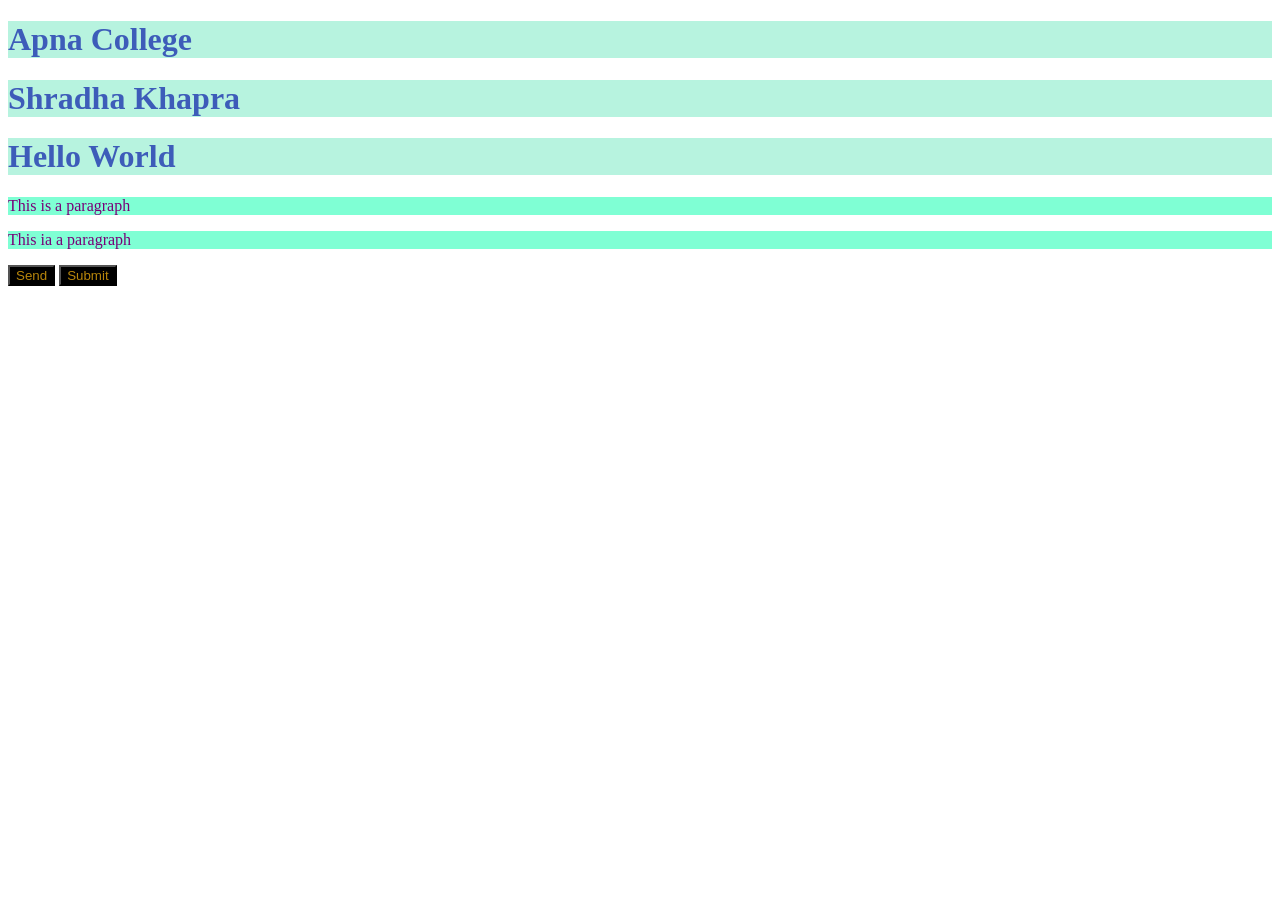
<file: index.html>
<!DOCTYPE html>
<html lang="en">
<head>
    <meta charset="UTF-8">
    <meta name="viewport" content="width=device-width, initial-scale=1.0">
    <title>Css & HTML--</title>
    <!-- <style>
        h1{
          color: red;
          background-color: aquamarine;  
        }

    </style> -->
    <link rel="stylesheet" href="index.css">
</head>
<body>
    <!-- Inline  Style
    <h1 style="color: rgb(187, 49, 49);">Apna college</h1>
    <p style="color: rgb(7, 98, 98);" >This is a paragraph</p>
    <button style="color: blue; background-color: blanchedalmond;">Help</button> -->
  
      <!--Style Tag-->
    <h1>Apna College</h1>
    <h1>Shradha Khapra</h1>
    <h1>Hello World</h1>
    <p>This is a paragraph</p>
    <p>This ia a paragraph</p>
    <button>Send</button>
    <button>Submit</button>
</body>
</html>
</file>
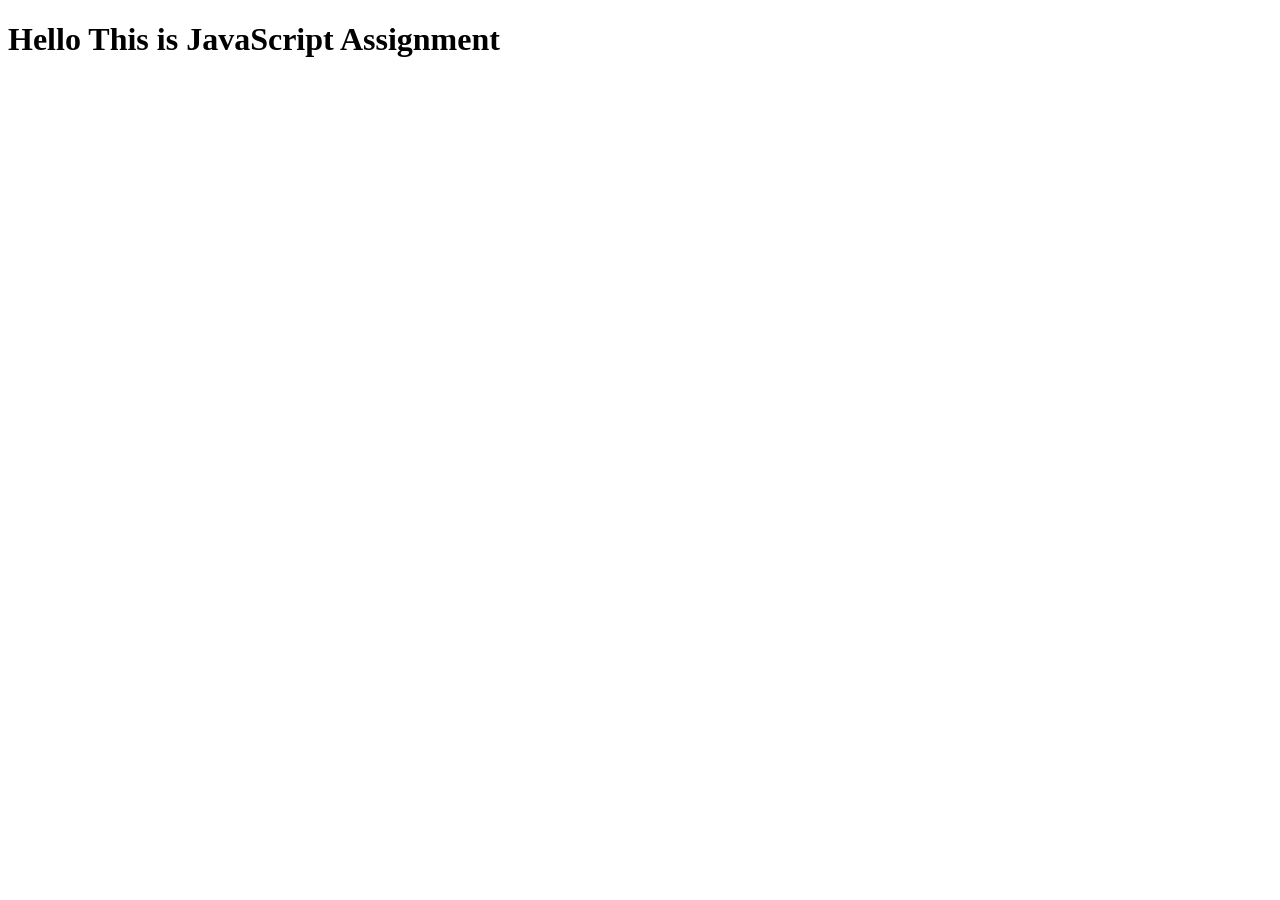
<file: Assignment/index.html>
<!DOCTYPE html>
<html lang="en">
<head>
    <meta charset="UTF-8">
    <meta name="viewport" content="width=device-width, initial-scale=1.0">
    <title>Assignment</title>
</head>
<body>
      <h1>Hello This is JavaScript Assignment</h1>
    <script src="appli.js"></script>
</body>
</html>
</file>
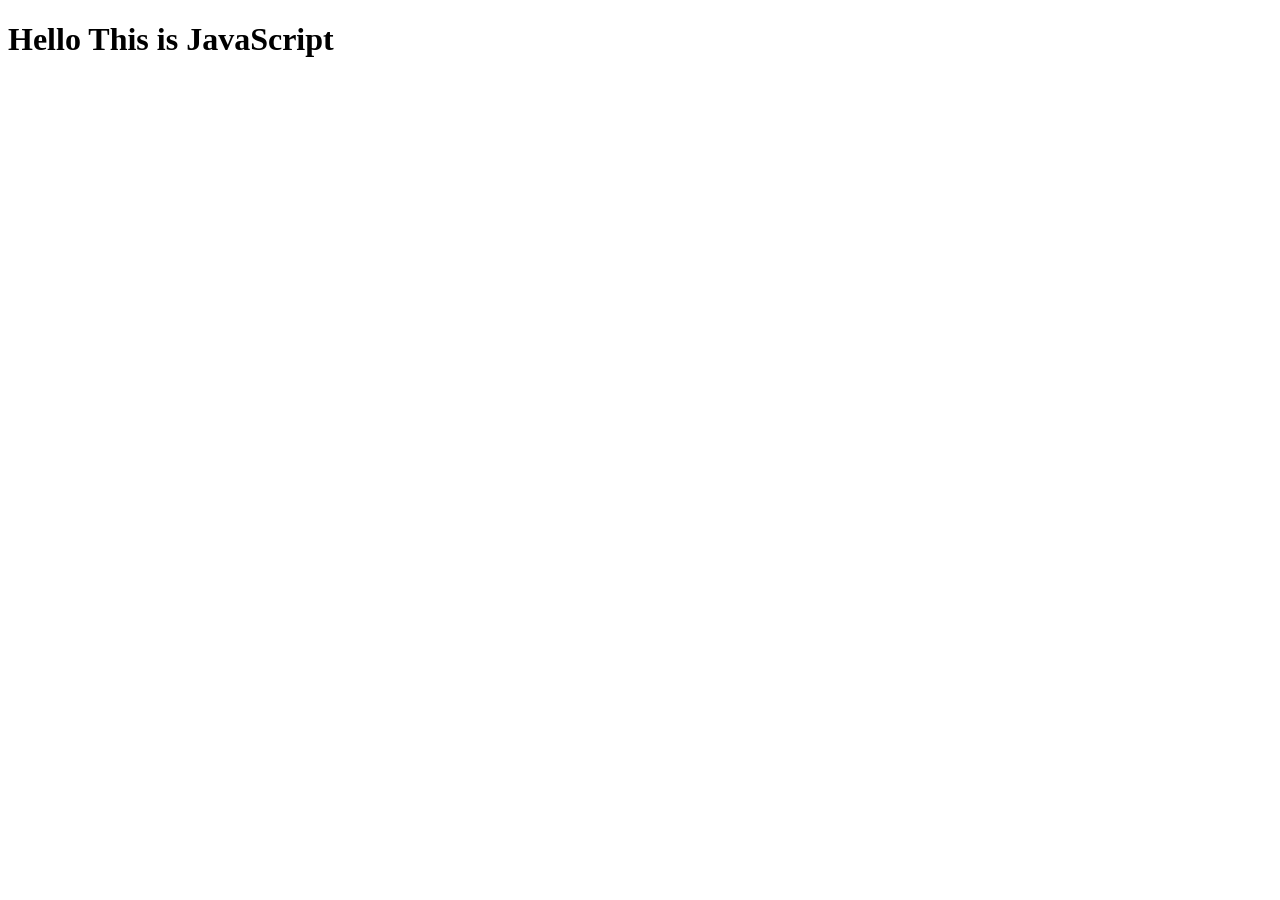
<file: JavaScript/index.html>
<!DOCTYPE html>
<html lang="en">
<head>
    <meta charset="UTF-8">
    <meta name="viewport" content="width=device-width, initial-scale=1.0">
    <title>JavaScript</title>
</head>
<body>
    <h1>Hello This is JavaScript</h1>
    <script src="app.js"></script>
</body>
</html>
</file>
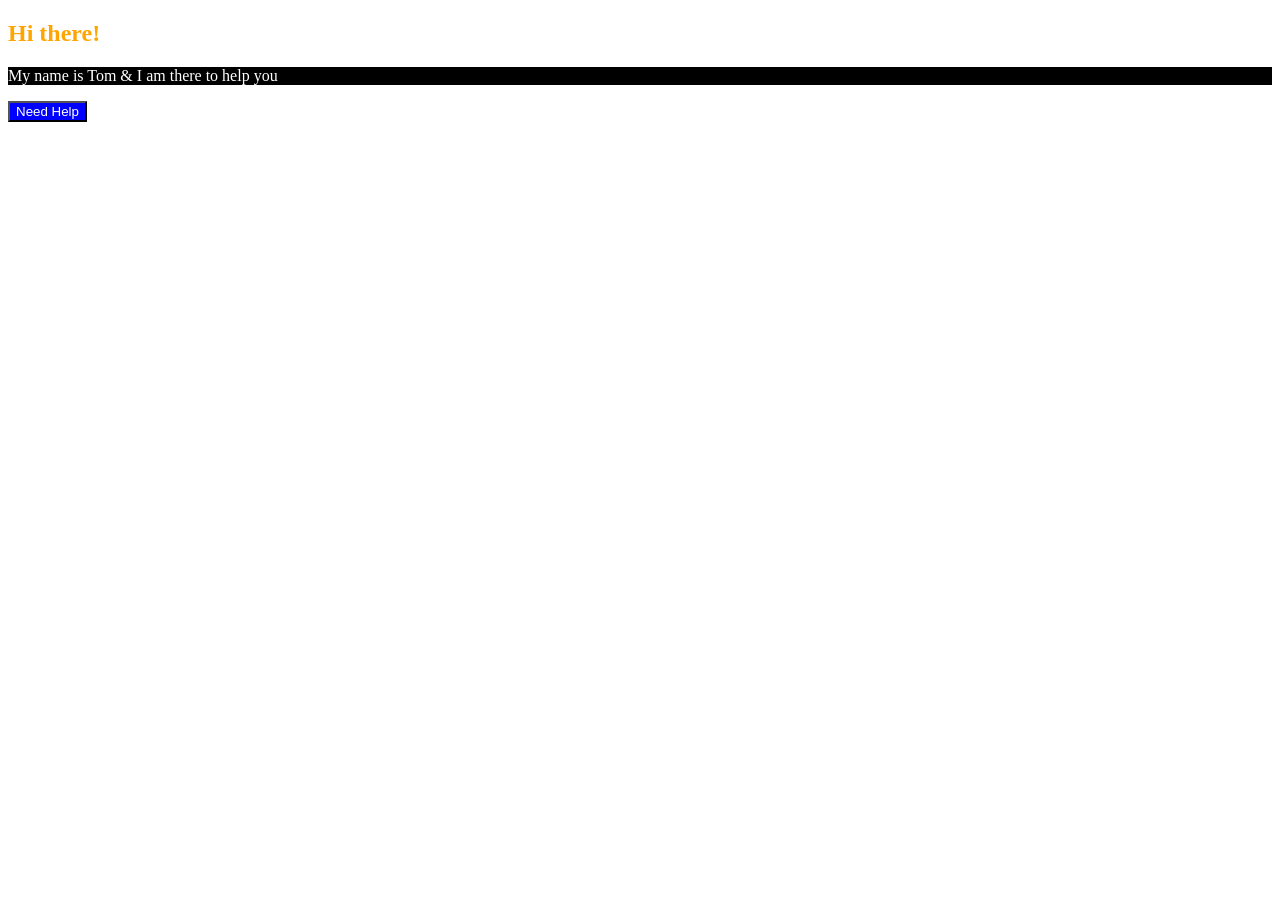
<file: Question/index.html>
<!DOCTYPE html>
<html lang="en">
<head>
    <meta charset="UTF-8">
    <meta name="viewport" content="width=device-width, initial-scale=1.0">
    <title>Document</title>
    <link rel="stylesheet" href="index.css">
</head>
<body>
    <h2>Hi there!</h2>
    <p>My name is Tom & I am there to help you</p>
    <button>Need Help</button>
</body>
</html>
</file>
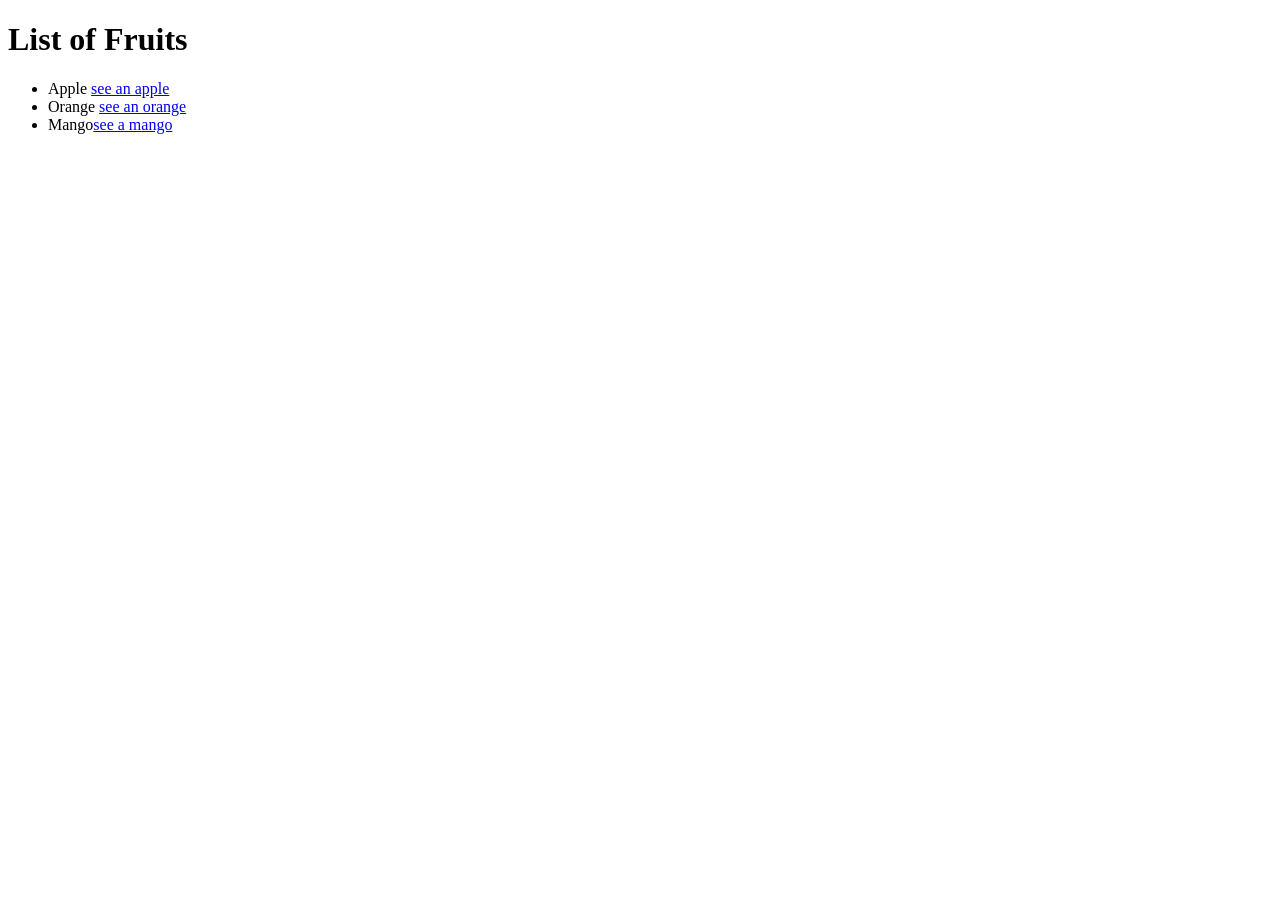
<file: Task1.html>
<!DOCTYPE html>
<html lang="en">
<head>
    <meta charset="UTF-8">
    <meta name="viewport" content="width=device-width, initial-scale=1.0">
    <title>-- Task 2---</title>
</head>
<body>
    <h1>List of Fruits</h1>
    <ul>
        <li>Apple <a href="https://tse1.mm.bing.net/th/id/OIP.A1JjNu8jIRxaTJHbD_EtFwHaIJ?pid=Api">see an apple</a></li>
        <li>Orange <a href="https://tse4.mm.bing.net/th/id/OIP.WK3jKHAgttacH03Dpzt32gHaF3?pid=Api&P=0&h=180">see an orange</a></li>
        <li>Mango<a href="https://static.vecteezy.com/system/resources/previews/022/825/532/original/mango-fruit-mango-on-transparent-background-png.png">see a mango</a></li>
    </ul>
</body>
</html>
</file>
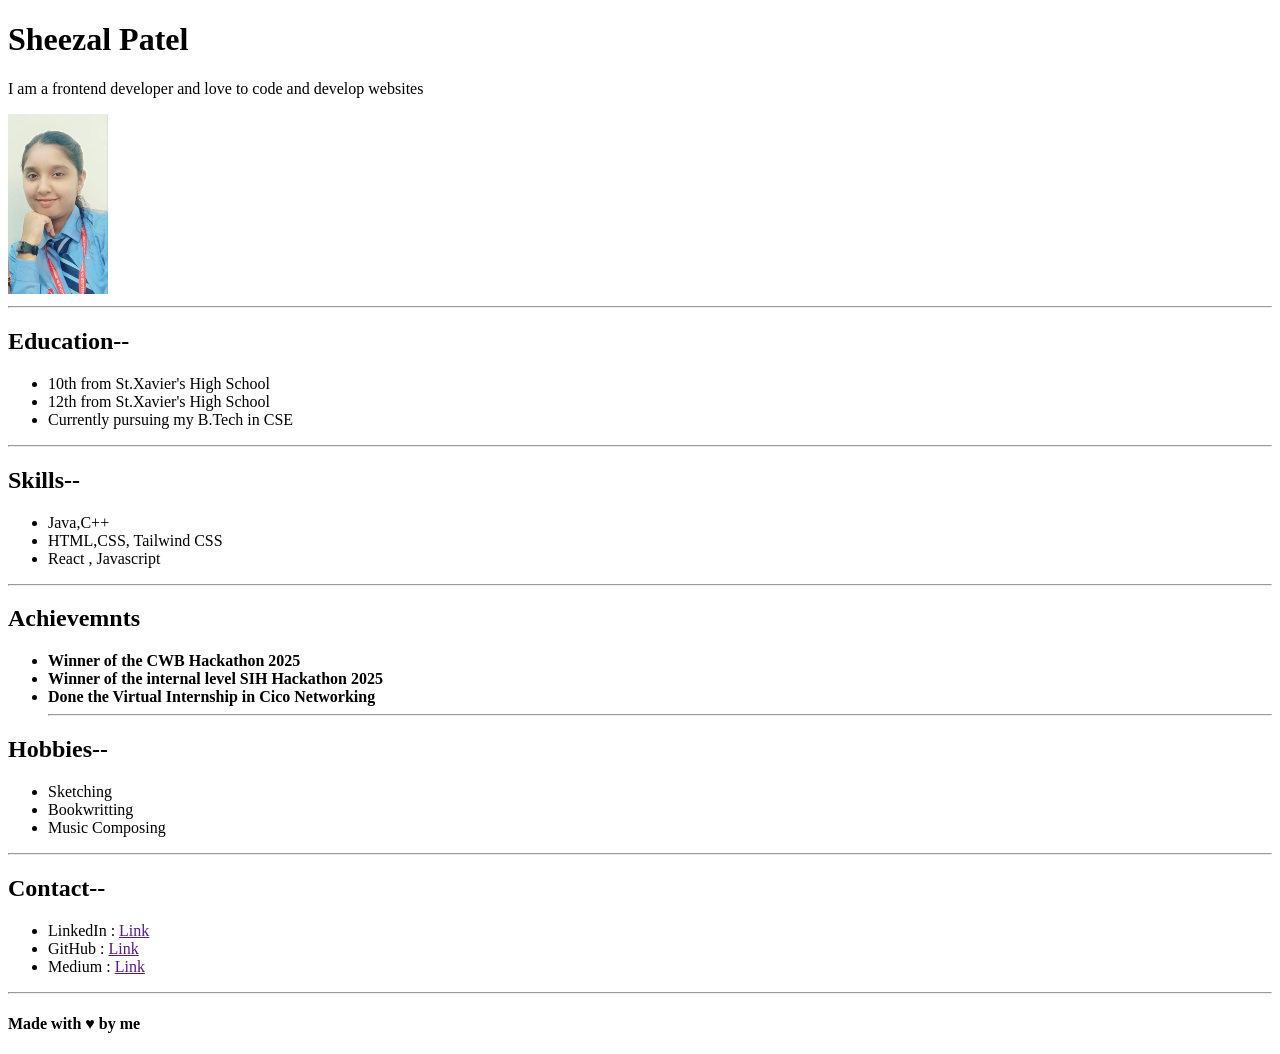
<file: Task2.html>
<!DOCTYPE html>
<html lang="en">
<head>
    <meta charset="UTF-8">
    <meta name="viewport" content="width=device-width, initial-scale=1.0">
    <title>Portfolio</title>
</head>
<body>
    <header>
    <h1>Sheezal Patel</h1>
    <p>I am a frontend developer and love to code and develop websites</p>
    <img src="myphoto.jpg" alt="sheezal Patel" height="180px" width="100px">
    <hr/>
    </header>
    <section>
    <h2>Education--</h2>
    <ul>
        <li>10th from St.Xavier's High School</li>
        <li>12th from St.Xavier's High School</li>
        <li>Currently pursuing my B.Tech in CSE</li>
    </ul>
    <hr>
</section>
    <section>
    <h2>Skills--</h2>
    <ul>
        <li>Java,C++</li>
        <li>HTML,CSS, Tailwind CSS</li>
        <li>React , Javascript</li>
    </ul>
    <hr/>
</section>
   <section>
    <h2>Achievemnts</h2>
    <ul>
        <li><b>Winner of the CWB Hackathon 2025</b></li>
        <li><b>Winner of the internal level SIH Hackathon 2025</b></li>
        <li><b>Done the Virtual Internship in Cico Networking</b></li>
            <hr>
        
    </ul>
   </section>
    <section>
    <h2>Hobbies--</h2>
    <ul>
        <li>Sketching</li>
        <li>Bookwritting</li>
        <li>Music Composing</li>
    </ul>
    <hr>
</section>
    <footer>
     <h2>Contact--</h2>
    <ul>
        <li>LinkedIn : <a href="">Link</a></li>
        <li>GitHub   :  <a href="">Link</a></li>
        <li>Medium   : <a href="">Link</a></li>
    </ul>
    <hr/>
    <h4>Made with &hearts; by me</h4>
</footer>
</body>
</html>
</file>
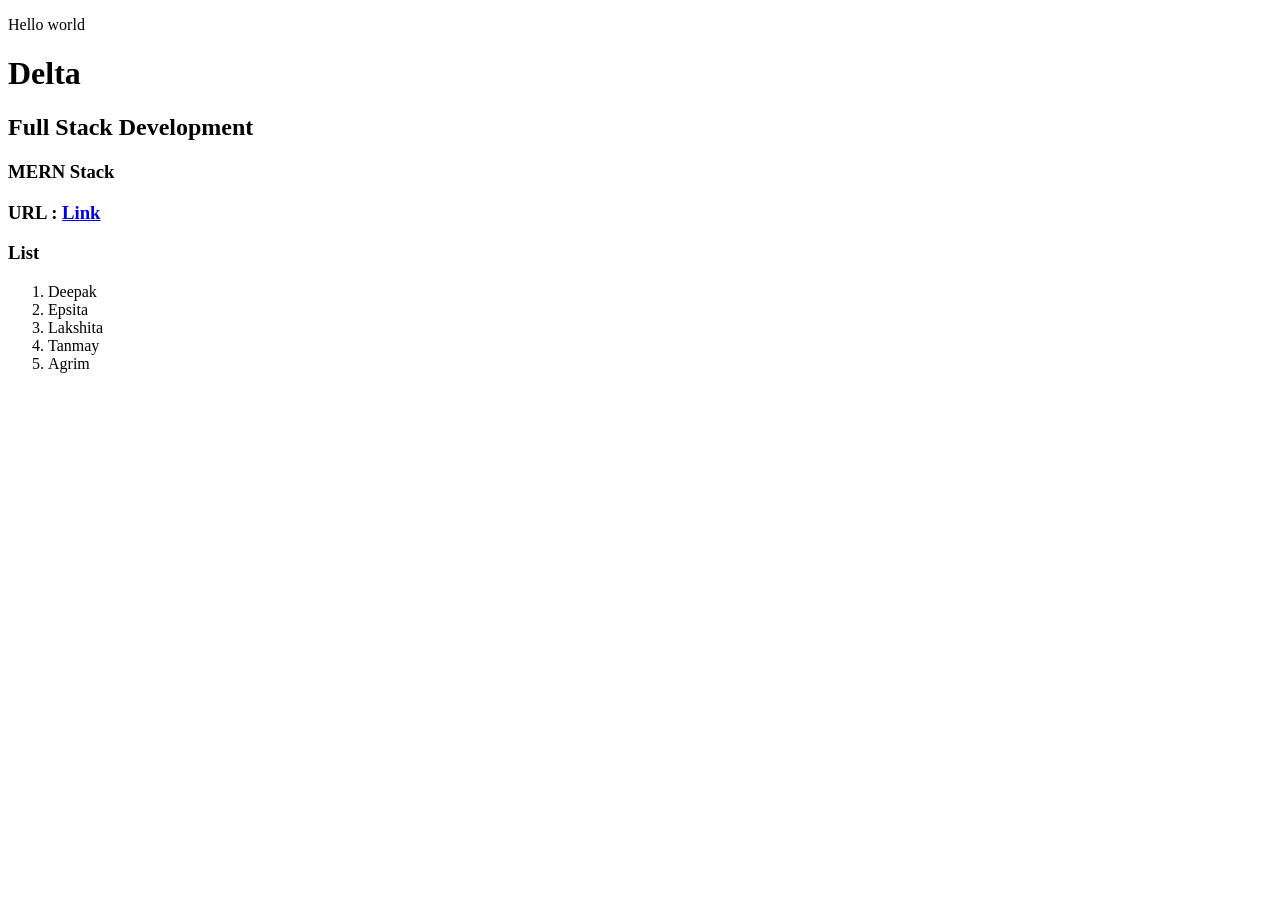
<file: Task3.html>
<!DOCTYPE html>
<html lang="en">
<head>
    <meta charset="UTF-8">
    <meta name="viewport" content="width=device-width, initial-scale=1.0">
    <title>Task 4</title>
</head>
<body>
    <p>Hello world</p>
    <h1>Delta</h1>
    <h2>Full Stack Development</h2>
    <h3>MERN Stack</h3>
    <!--you have to fill the __ empty space marked with the suitable tags-->
    <h3>URL : <a href="https://www.apnacollege.in/">Link</a></h3>

    <h3>List</h3>
    <ol type="1">
        <li>Deepak</li>
        <li>Epsita</li>
        <li>Lakshita</li>
        <li>Tanmay</li>
        <li>Agrim</li>
    </ol>
</body>
</html>
</file>
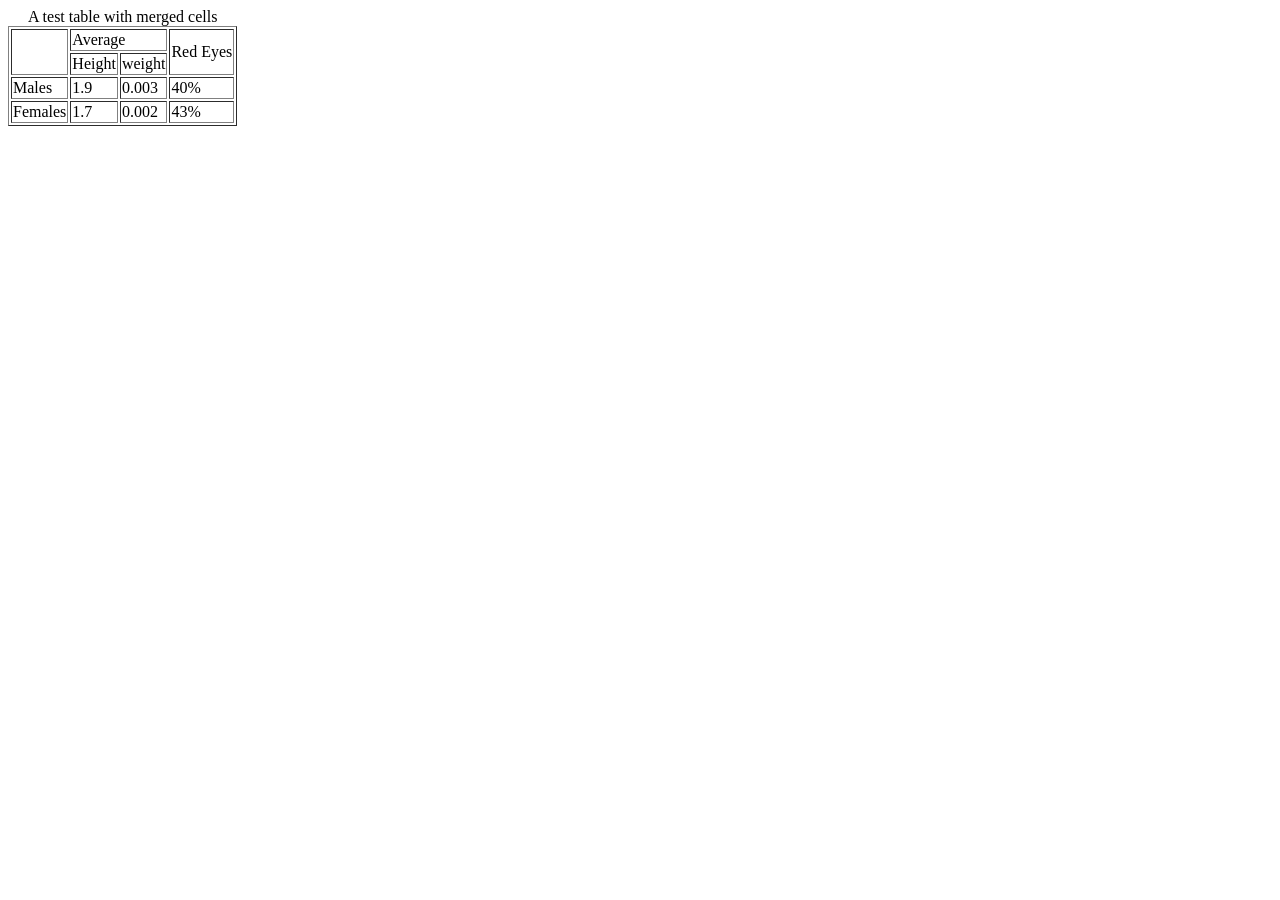
<file: Task4.html>
<!DOCTYPE html>
<html lang="en">
<head>
    <meta charset="UTF-8">
    <meta name="viewport" content="width=device-width, initial-scale=1.0">
    <title>Task 6</title>
</head>
<body>
    <table border="black">
        <caption>A test table with merged cells</caption>
         <tr>
            <td rowspan="2"></td>
            <td colspan="2">Average</td>
            <td rowspan="2">Red Eyes</td>
         </tr>
         <tr>
            <td>Height</td>
            <td>weight</td>
         </tr>
         <tr>
            <td>Males</td>
            <td>1.9</td>
            <td>0.003</td>
            <td>40%</td>
         </tr>
         <tr>
            <td>Females</td>
            <td>1.7</td>
            <td>0.002</td>
            <td>43%</td>
    </table>
</body>
</html>
</file>
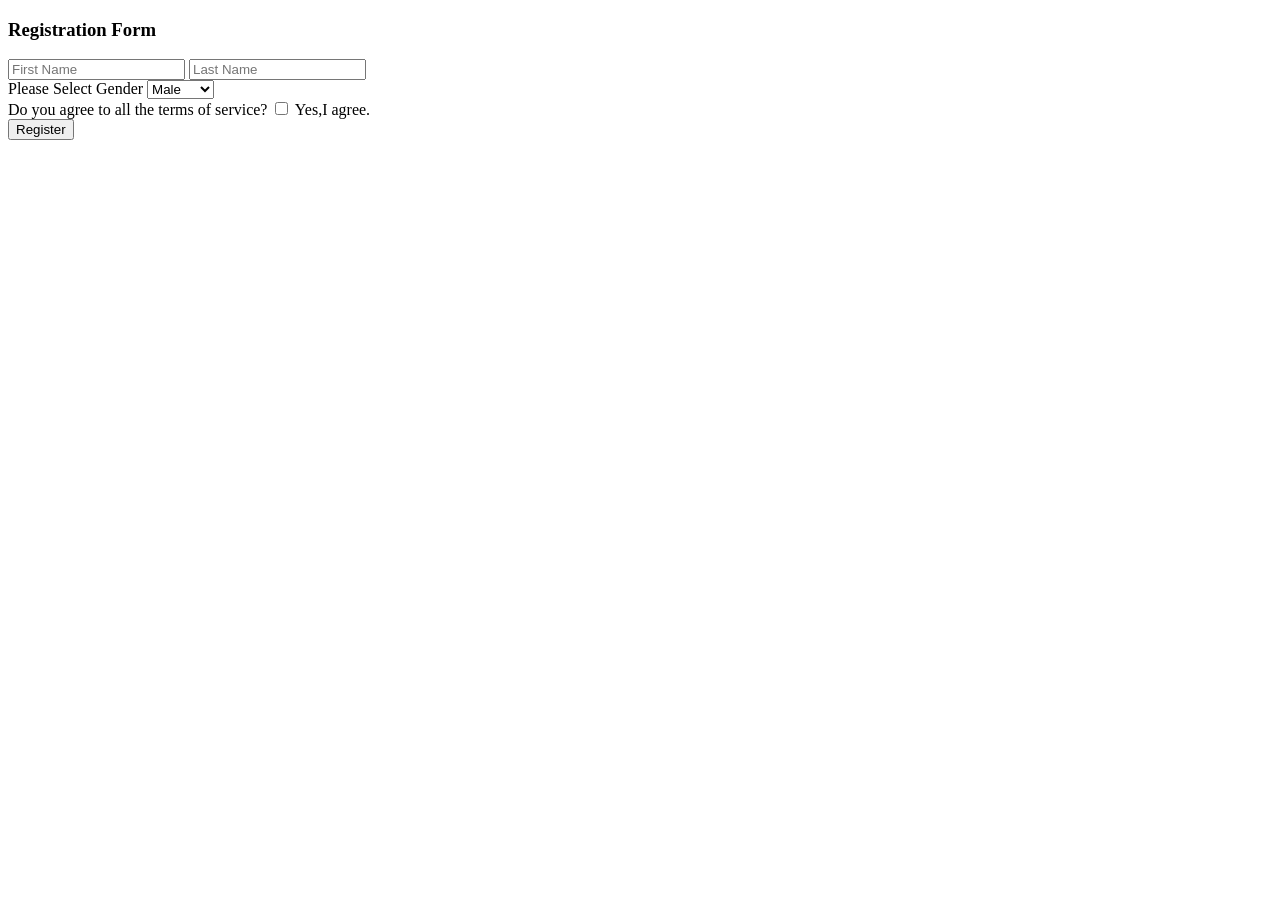
<file: Task5.html>
<!DOCTYPE html>
<html lang="en">
<head>
    <meta charset="UTF-8">
    <meta name="viewport" content="width=device-width, initial-scale=1.0">
    <title>Task-6</title>
</head>
<body>
   
        <h3>Registration Form</h3>
      <form action="/action">
        <div>
            <input type="text" placeholder="First Name" name="fname"/>
            <input type="text" placeholder="Last Name" name="lname"/>
        </div>
        <div>
            <label for="gender">Please Select Gender</label>
            <select name="Gender" id="Gender">
            <option value="m">Male</option>
            <option value="f">Female</option>
            <option value="o">Others</option>
            </select>
        </div>
        <div>
            Do you agree to all the terms of service?
            <input type="checkbox" id="tos_agree" name="tos_agree"/>
            <label for="tos_agree">Yes,I agree.</label>
        </div>
        <button>Register</button>
      </form>
</body>
</html>
</file>
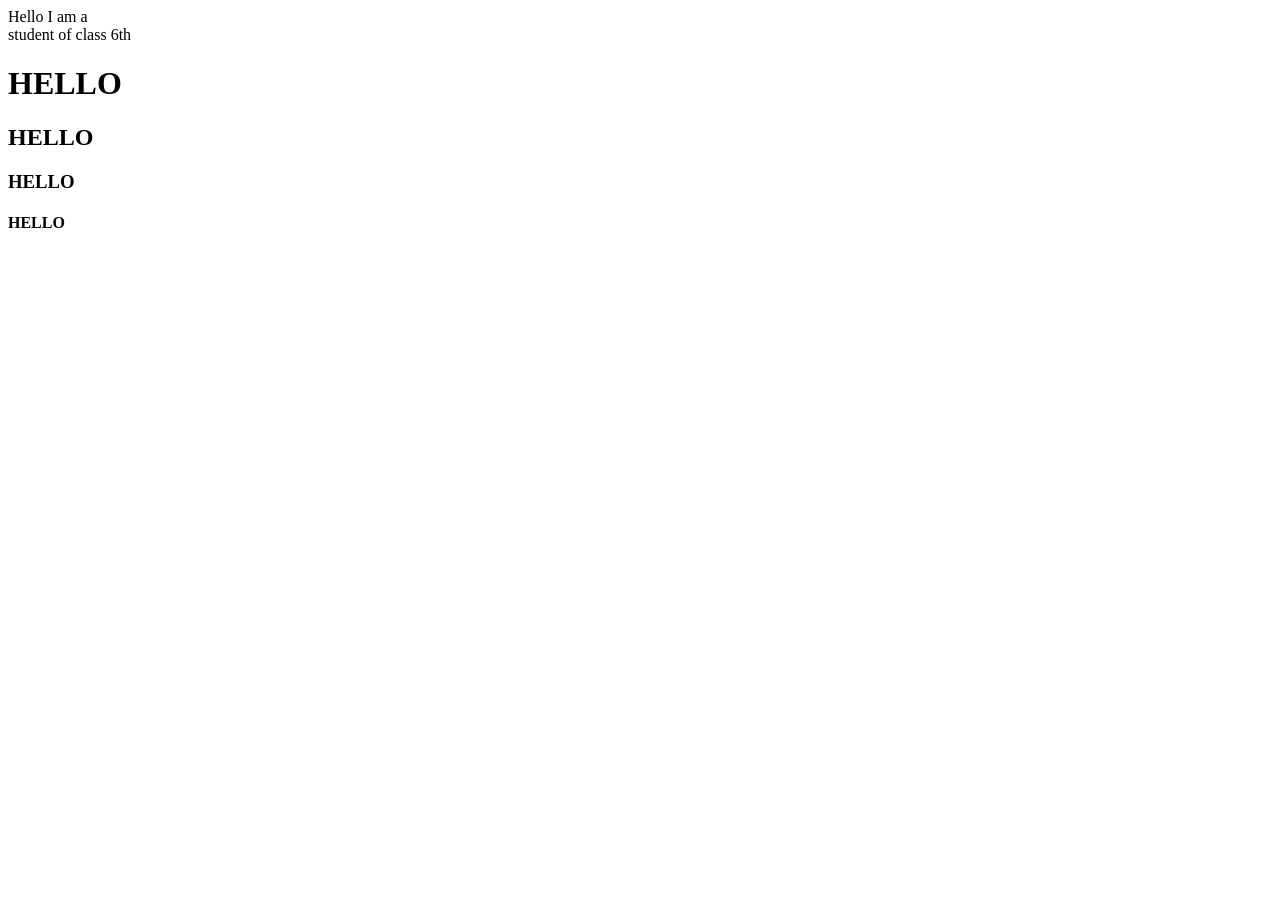
<file: Task6.html>
<!DOCTYPE html>
<html lang="en">
<head>
    <meta charset="UTF-8">
    <meta name="viewport" content="width=device-width, initial-scale=1.0">
    <title>shatakshi patel</title>
</head>
<body>
    
Hello I am  a <br>student of class 6th
 <h1>HELLO</h1>
 <h2>HELLO</h2>
 <h3>HELLO</h3>
 <h4>HELLO</h4>


</body>
</html>
</file>
<file: index.css>
h1{
          color: rgb(61, 92, 185);
          background-color: rgb(183, 243, 223);  
        }
p{
  color:rgb(120, 0, 120);
  background-color: aquamarine;
  
}
button{
  color: darkgoldenrod;
  background: black;
}
</file>
<file: Question/index.css>
h2{
    color:orange
}
p{
    background-color:black;
    color: white;
}
button{
    color: white;
    background-color: blue;
}
</file>
